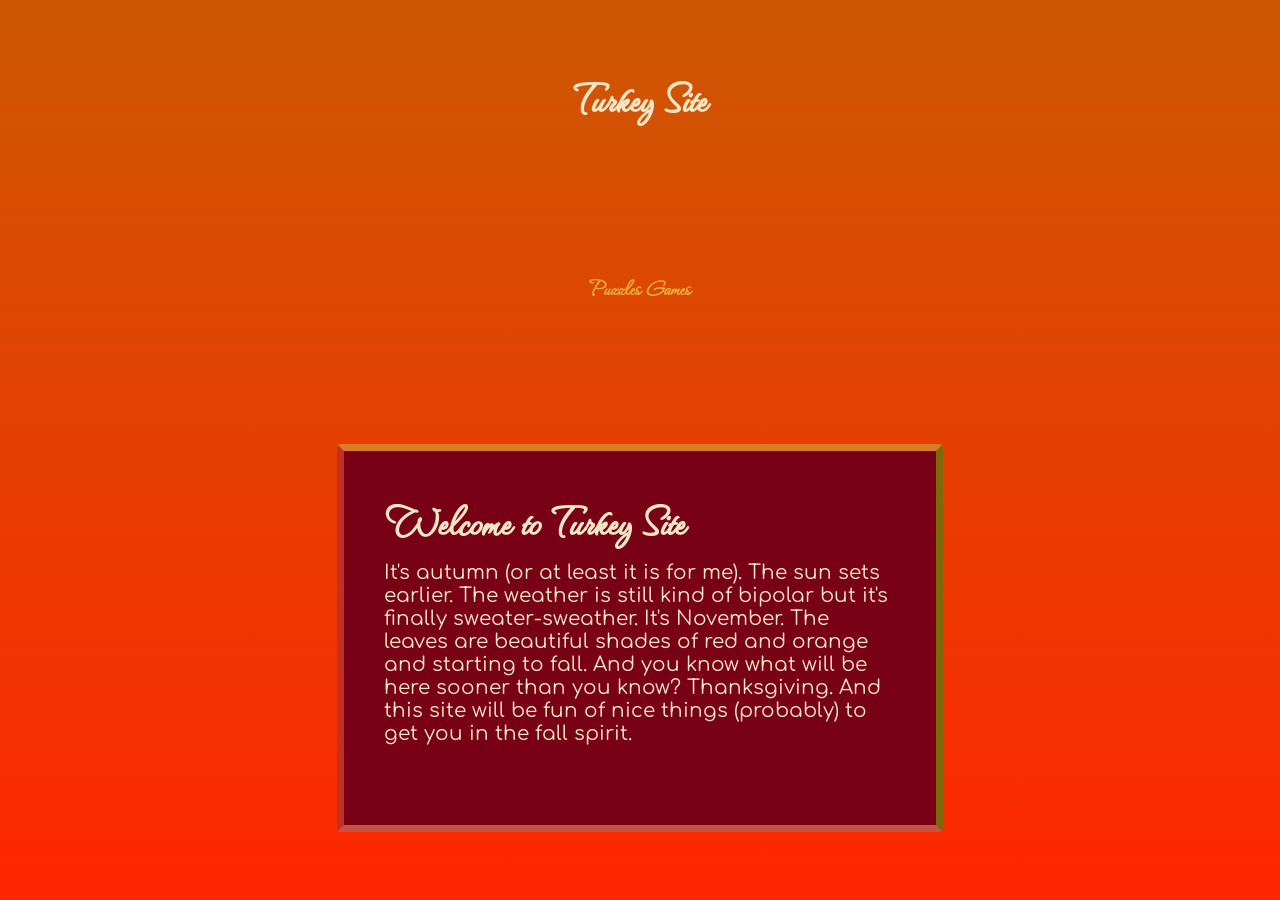
<file: index.html>
<!DOCTYPE html>
<html lang="en">
<head>
    <meta charset="utf-8">
    <meta name="viewport" content="width=device-width, initial-scale=1">
    <title>Turkey Site</title>
    <link rel="stylesheet" href="style.css">
    <link rel="preconnect" href="https://fonts.googleapis.com">
    <link rel="preconnect" href="https://fonts.gstatic.com" crossorigin>
    <link href="https://fonts.googleapis.com/css2?family=Comfortaa:wght@300..700&family=Playfair+Display:ital,wght@0,400..900;1,400..900&family=Waterfall&display=swap" rel="stylesheet">
</head>
<body>
    <header>
        <h1>Turkey Site</h1>
    </header>

    <nav>
        <a href="puzzles.html">Puzzles</a>
        <a href="games.html">Games</a>
    </nav>
    <main>
        <div class="leaves">
            <span></span>
            <span></span>
            <span></span>
            <span></span>
            <span></span>
            <span></span>
            <span></span>
            <span></span>
            <span></span>
        </div>
        <div class="message">
            <h1>Welcome to Turkey Site</h1>
            <p>It's autumn (or at least it is for me). The sun sets earlier. The weather is still kind of bipolar but it's finally sweater-sweather. 
                It's November. The leaves are beautiful shades of red and orange and starting to fall. And you know what will be here sooner than you know?
                Thanksgiving. And this site will be fun of nice things (probably) to get you in the fall spirit.
            </p>
            <ul>
            </ul>
        </div>
    </main>
</body>
</html>
</file>
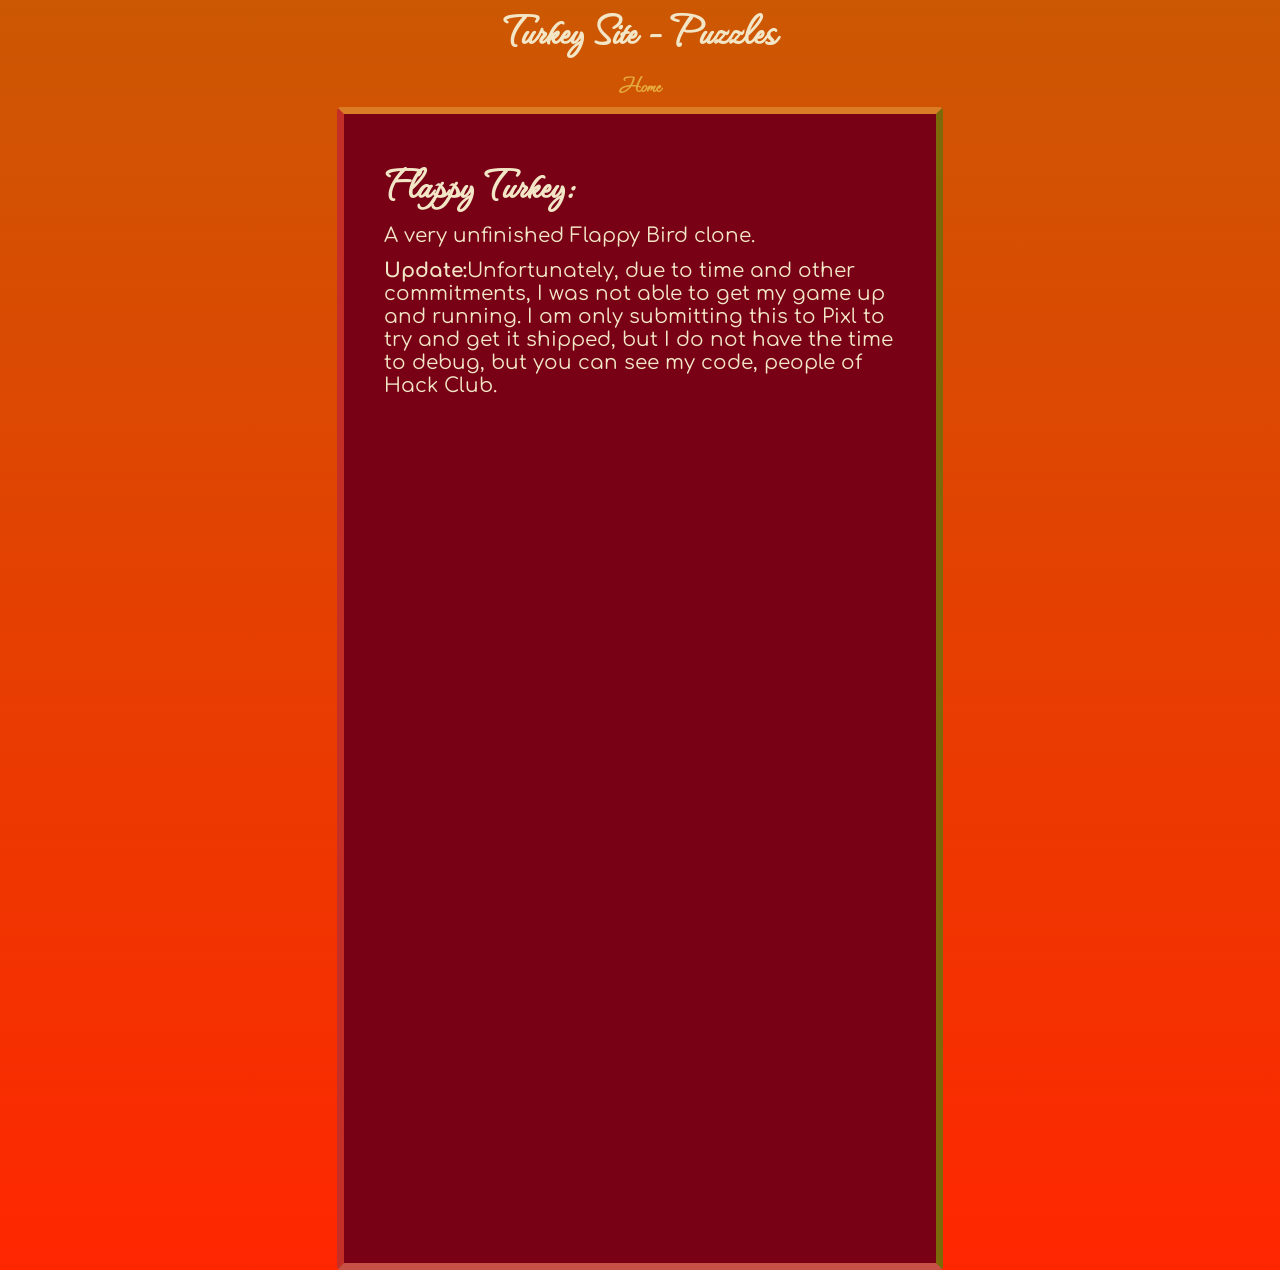
<file: games.html>
<!DOCTYPE html>
<html lang="en">
<head>
    <meta charset="UTF-8">
    <meta name="viewport" content="width=device-width, initial-scale=1.0">
    <title>Turkey Site: Puzzles</title>
    <link rel="stylesheet" href="style.css">
    <link rel="preconnect" href="https://fonts.googleapis.com">
    <link rel="preconnect" href="https://fonts.gstatic.com" crossorigin>
    <link href="https://fonts.googleapis.com/css2?family=Comfortaa:wght@300..700&family=Playfair+Display:ital,wght@0,400..900;1,400..900&family=Waterfall&display=swap" rel="stylesheet">
</head>

<body>
    <header>
        <h1>Turkey Site - Puzzles</h1>
    </header>

    <nav>
        <a href="index.html">Home</a>
    </nav>

    <main>
        <div class="leaves">
            <span></span>
            <span></span>
            <span></span>
            <span></span>
            <span></span>
            <span></span>
            <span></span>
        </div>
        <div class="message">
            <h1>Flappy Turkey:</h1>
            <p>A very unfinished Flappy Bird clone.</p>
            <p><b>Update:</b>Unfortunately, due to time and other commitments, I was not able to get my game up and running. I am only submitting this
            to Pixl to try and get it shipped, but I do not have the time to debug, but you can see my code, people of Hack Club.</p>
            <iframe style="height: 90vh; width: 100%;" src="https://crosshare.org/embed/Yi7WMd9FRCOSp1rxeTkH/BBWcwn0PFgRyxacpee6ldgTNUAV2" frameborder="0" allowfullscreen="true" allowtransparency="true" allow="clipboard-write *"></iframe>
        </div>
    </main>
</body>
</html>
</file>
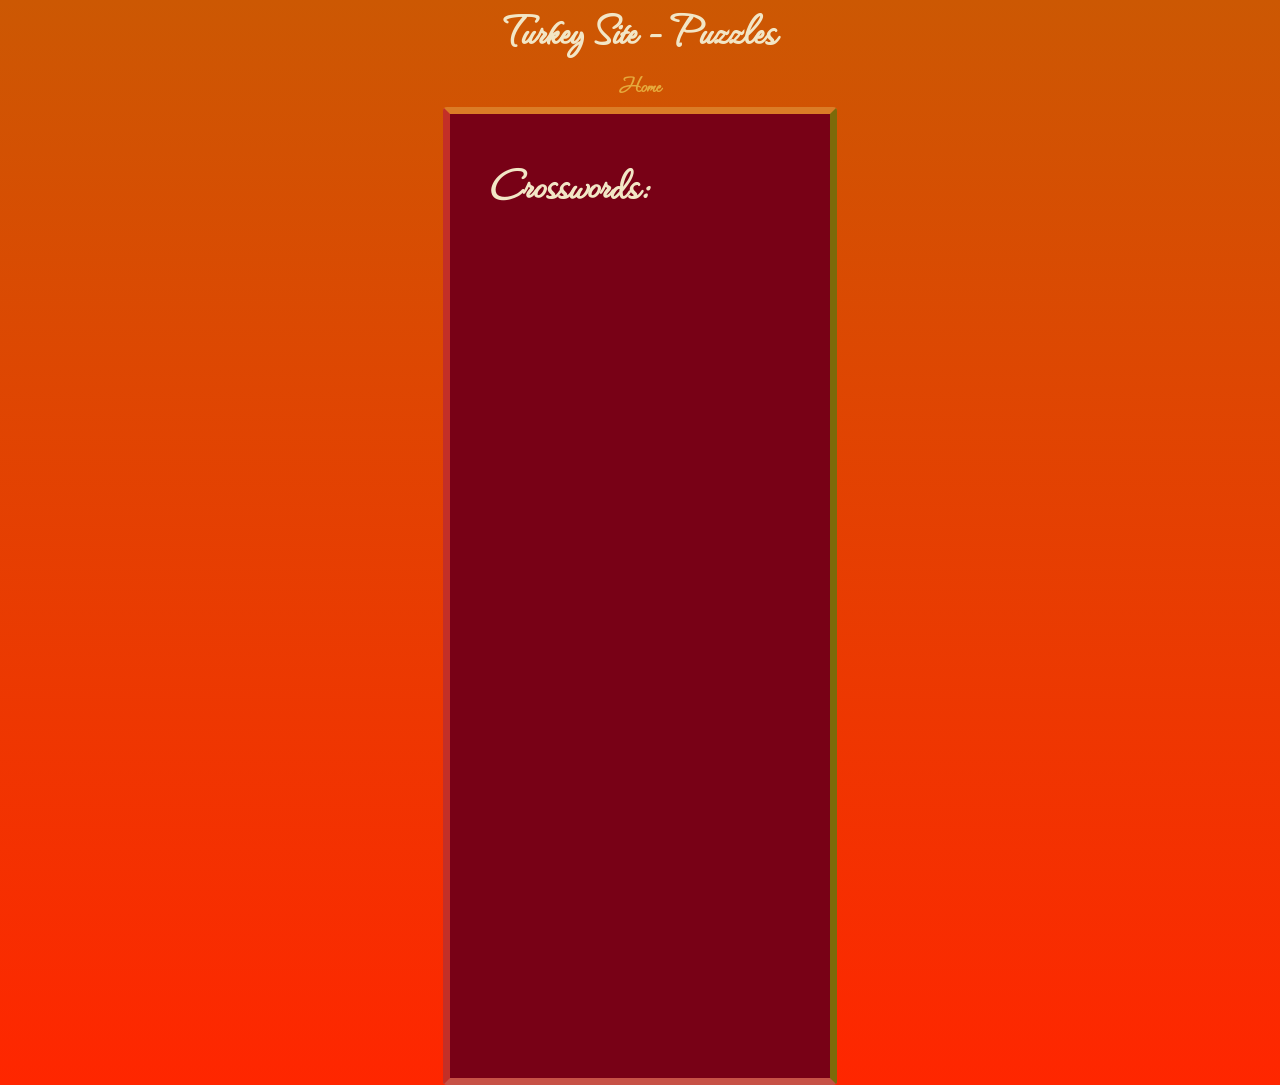
<file: puzzles.html>
<!DOCTYPE html>
<html lang="en">
<head>
    <meta charset="UTF-8">
    <meta name="viewport" content="width=device-width, initial-scale=1.0">
    <title>Turkey Site: Puzzles</title>
    <link rel="stylesheet" href="style.css">
    <link rel="preconnect" href="https://fonts.googleapis.com">
    <link rel="preconnect" href="https://fonts.gstatic.com" crossorigin>
    <link href="https://fonts.googleapis.com/css2?family=Comfortaa:wght@300..700&family=Playfair+Display:ital,wght@0,400..900;1,400..900&family=Waterfall&display=swap" rel="stylesheet">
</head>

<body>
    <header>
        <h1>Turkey Site - Puzzles</h1>
    </header>

    <nav>
        <a href="index.html">Home</a>
    </nav>

    <main>
        <div class="leaves">
            <span></span>
            <span></span>
            <span></span>
            <span></span>
            <span></span>
            <span></span>
            <span></span>
        </div>
        <div class="message">
            <h1>Crosswords:</h1>
            <iframe style="height: 90vh; width: 100%;" src="https://crosshare.org/embed/Yi7WMd9FRCOSp1rxeTkH/BBWcwn0PFgRyxacpee6ldgTNUAV2" frameborder="0" allowfullscreen="true" allowtransparency="true" allow="clipboard-write *"></iframe>
        </div>
    </main>
</body>
</html>
</file>
<file: style.css>
/* https://css-tricks.com/books/greatest-css-tricks/full/ */

body {
    margin: 0;
    min-height: 100vh;
    display: grid;
    place-items: center;
    font-family: "Waterfall", cursive;
    font-weight: 400;
    font-style: normal;
    /* background: #141312; */
    background-image: linear-gradient(to bottom, #cc5803, #ff2600);
    /* #e2711d */
    color: #f2e6c6;
}

/* header {
  margin: 3px;
} */

nav {
  margin-bottom: 7.5px;
  font-size:25px;
}
h1 {
    font-size: 50px;
    margin: 0 0 0.75rem;
}

p {
    font-family: "Comfortaa", sans-serif;
    font-optical-sizing: auto;
    font-weight: 400;
    font-style: normal;
    font-size: 20px;
    margin: 0 0 0.75rem;
}

a {
    color: #e5a93c;
    text-decoration: none;
    font-weight: 600;
}

a:hover {
    text-decoration: underline;
}

ul {
    list-style: none;
    padding: 0;
    display: flex;
    gap: 1.25rem;
    margin-top: 1.5rem;
}

.message {
    max-width: 32rem;
    padding: 2.5rem;
    background: #780116;
    border: 7.5px solid #000000;
    border-left-color:    #c32f27;
    border-right-color:   #7c6a0a;
    border-top-color:     #db7c26;
    border-bottom-color:  #c75146;
    border-radius: 4px;
}



/* leaves */

.leaves {
  position: fixed;
  top: 0;
  left: 0;
  width: 100%;
  height: 100%;
  z-index: 1;
  overflow: hidden;
  pointer-events: none;
}

.leaves span {
  position: absolute;
  top: -10%;
  display: block;
  width: 30px;
  height: 20px;
  background: linear-gradient(to bottom right, #e67e22, #d35400);
  border-radius: 0 100% 0 100%;
  box-shadow: inset -2px -2px 5px rgba(0, 0, 0, 0.2);
  animation: fall 15s infinite linear;
}

@keyframes fall {
  0% {
    top: -10%;
    transform: translateX(0) rotate(0deg) rotateY(0deg);
    opacity: 0;
  }
  10% {
    opacity: 1;
  }
  25% {
    transform: translateX(60px) rotate(45deg) rotateY(90deg);
  }
  50% {
    transform: translateX(-40px) rotate(90deg) rotateY(180deg);
  }
  75% {
    transform: translateX(50px) rotate(135deg) rotateY(270deg);
  }
  100% {
    top: 110%;
    transform: translateX(-30px) rotate(180deg) rotateY(360deg);
  }
}

.leaves span:nth-child(1) { left: 5%; animation-delay: 0s; animation-duration: 14s; }
.leaves span:nth-child(2) { left: 18%; animation-delay: 2s; animation-duration: 10s; transform: scale(0.7); background: #f39c12; }
.leaves span:nth-child(3) { left: 32%; animation-delay: 4s; animation-duration: 16s; }
.leaves span:nth-child(4) { left: 45%; animation-delay: 1.5s; animation-duration: 11s; transform: scale(1.3); background: #962d22; }
.leaves span:nth-child(5) { left: 58%; animation-delay: 6s; animation-duration: 18s; }
.leaves span:nth-child(6) { left: 72%; animation-delay: 3s; animation-duration: 12s; transform: scale(0.8); background: #c0392b; }
.leaves span:nth-child(7) { left: 85%; animation-delay: 8.5s; animation-duration: 15s; }
.leaves span:nth-child(8) { left: 22%; animation-delay: 5s; animation-duration: 13s; transform: scale(1.1); background: #d35400; }
.leaves span:nth-child(9) { left: 93%; animation-delay: 1s; animation-duration: 12s; transform: scale(0.9); background: #778942; }
</file>
